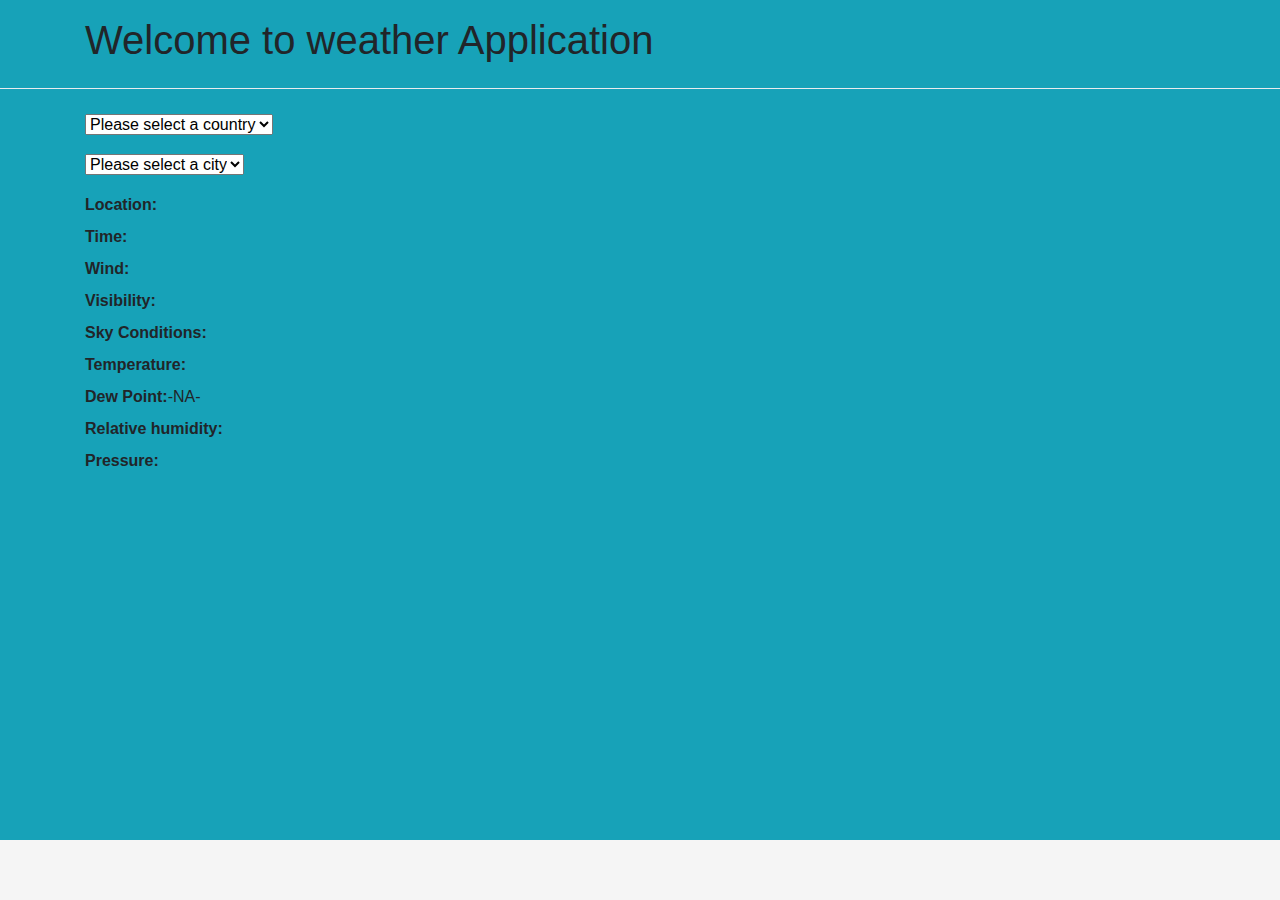
<file: WeatherApp/WeatherAppUI/WeatherAppUI/index.html>
﻿<!DOCTYPE html>
<html>
<head>
    <title></title>
	<meta charset="utf-8" />
    <link href="Content/bootstrap.css" rel="stylesheet" />
    <link href="Content/weather.css" rel="stylesheet" />
</head>
<body class="bg-info">
    <header class="modal-header">
        <div class="container">
            <h1>Welcome to weather Application</h1>
        </div>
    </header>
    <div class="container row-lg-12">
        <div class="row-lg-12"><br /></div>
        <div ng-app="WeatherApp">
            <div ng-view></div>
        </div>
    </div>
    <footer class="footer">
        <div class="container">
           
        </div>
    </footer>
</body>
</html>
<script src="scripts/angular.js"></script>
<script src="scripts/angular-route.js"></script>
<script src="app/app.js"></script>
<script src="app/modules/cities/citiesService.js"></script>
<script src="app/modules/weather/weatherService.js"></script>
<script src="app/modules/countries/countriesService.js"></script>
<script src="app/modules/countries/countriesController.js"></script>
</file>
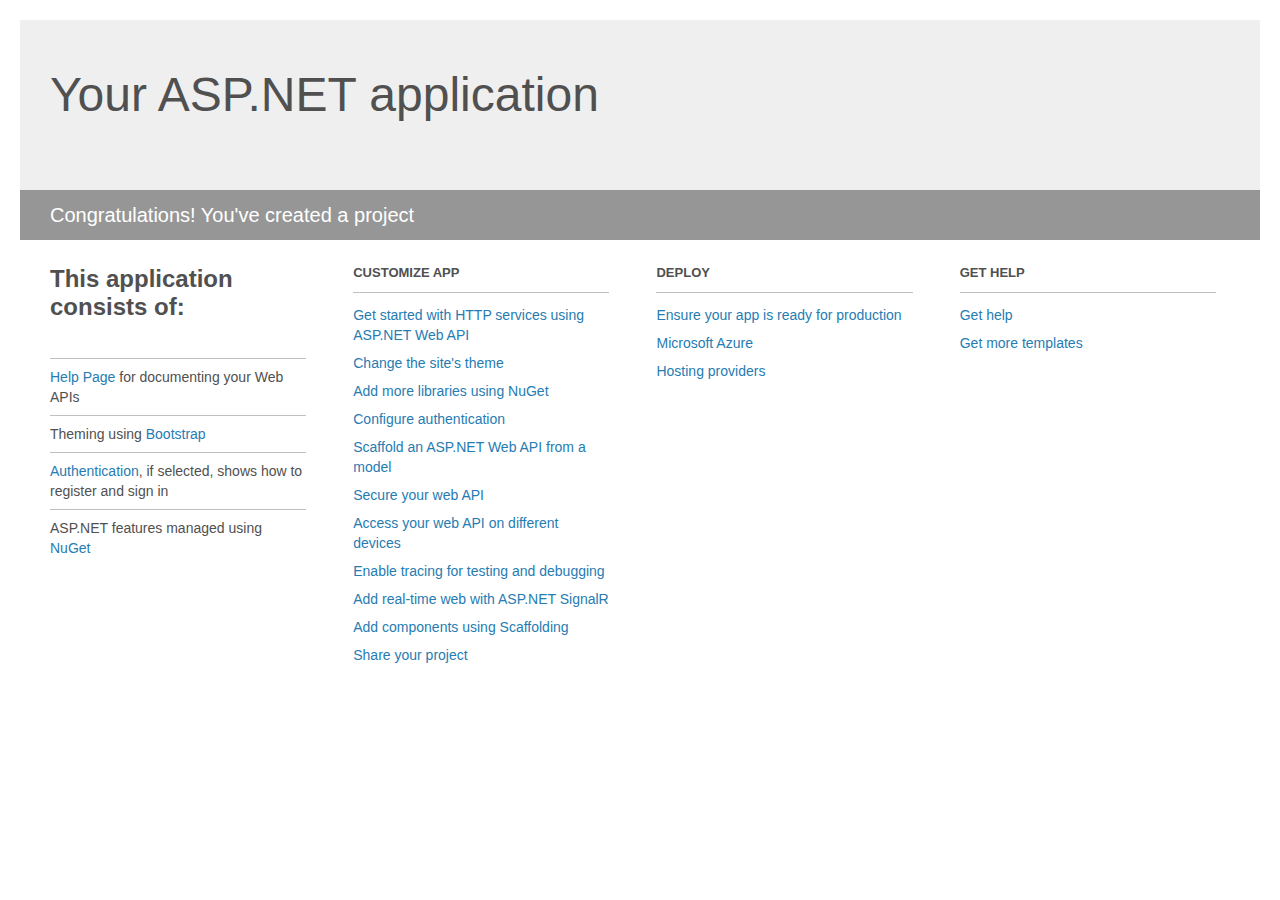
<file: WeatherApp/WeatherAPI/WeatherAPI/Project_Readme.html>
﻿<!DOCTYPE html>
<html lang="en">
<head>
    <meta charset="utf-8" />
    <title>Your ASP.NET application</title>
    <style>
        body {
            background: #fff;
            color: #505050;
            font: 14px 'Segoe UI', tahoma, arial, helvetica, sans-serif;
            margin: 20px;
            padding: 0;
        }

        #header {
            background: #efefef;
            padding: 0;
        }

        h1 {
            font-size: 48px;
            font-weight: normal;
            margin: 0;
            padding: 0 30px;
            line-height: 150px;
        }

        p {
            font-size: 20px;
            color: #fff;
            background: #969696;
            padding: 0 30px;
            line-height: 50px;
        }

        #main {
            padding: 5px 30px;
        }

        .section {
            width: 21.7%;
            float: left;
            margin: 0 0 0 4%;
        }

            .section h2 {
                font-size: 13px;
                text-transform: uppercase;
                margin: 0;
                border-bottom: 1px solid silver;
                padding-bottom: 12px;
                margin-bottom: 8px;
            }

            .section.first {
                margin-left: 0;
            }

                .section.first h2 {
                    font-size: 24px;
                    text-transform: none;
                    margin-bottom: 25px;
                    border: none;
                }

                .section.first li {
                    border-top: 1px solid silver;
                    padding: 8px 0;
                }

            .section.last {
                margin-right: 0;
            }

        ul {
            list-style: none;
            padding: 0;
            margin: 0;
            line-height: 20px;
        }

        li {
            padding: 4px 0;
        }

        a {
            color: #267cb2;
            text-decoration: none;
        }

            a:hover {
                text-decoration: underline;
            }
    </style>
</head>
<body>

    <div id="header">
        <h1>Your ASP.NET application</h1>
        <p>Congratulations! You've created a project</p>
    </div>

    <div id="main">
        <div class="section first">
            <h2>This application consists of:</h2>
            <ul>
                <li><a href="http://go.microsoft.com/fwlink/?LinkID=615543">Help Page</a> for documenting your Web APIs</li>
                <li>Theming using <a href="http://go.microsoft.com/fwlink/?LinkID=615519">Bootstrap</a></li>
                <li><a href="http://go.microsoft.com/fwlink/?LinkID=320957">Authentication</a>, if selected, shows how to register and sign in</li>
                <li>ASP.NET features managed using <a href="http://go.microsoft.com/fwlink/?LinkID=320958">NuGet</a></li>
            </ul>
        </div>

        <div class="section">
            <h2>Customize app</h2>
            <ul>
                <li><a href="http://go.microsoft.com/fwlink/?LinkID=320959">Get started with HTTP services using ASP.NET Web API</a></li>
                <li><a href="http://go.microsoft.com/fwlink/?LinkID=320960">Change the site's theme</a></li>
                <li><a href="http://go.microsoft.com/fwlink/?LinkID=320961">Add more libraries using NuGet</a></li>
                <li><a href="http://go.microsoft.com/fwlink/?LinkID=320962">Configure authentication</a></li>
                <li><a href="http://go.microsoft.com/fwlink/?LinkID=320963">Scaffold an ASP.NET Web API from a model</a></li>
                <li><a href="http://go.microsoft.com/fwlink/?LinkID=615545">Secure your web API</a></li>
                <li><a href="http://go.microsoft.com/fwlink/?LinkID=615544">Access your web API on different devices</a></li>
                <li><a href="http://go.microsoft.com/fwlink/?LinkID=615546">Enable tracing for testing and debugging</a></li>
                <li><a href="http://go.microsoft.com/fwlink/?LinkID=615530">Add real-time web with ASP.NET SignalR</a></li>
                <li><a href="http://go.microsoft.com/fwlink/?LinkID=615531">Add components using Scaffolding</a></li>
                <li><a href="http://go.microsoft.com/fwlink/?LinkID=615533">Share your project</a></li>
            </ul>
        </div>

        <div class="section">
            <h2>Deploy</h2>
            <ul>
                <li><a href="http://go.microsoft.com/fwlink/?LinkID=615534">Ensure your app is ready for production</a></li>
                <li><a href="http://go.microsoft.com/fwlink/?LinkID=615535">Microsoft Azure</a></li>
                <li><a href="http://go.microsoft.com/fwlink/?LinkID=615536">Hosting providers</a></li>
            </ul>
        </div>

        <div class="section last">
            <h2>Get help</h2>
            <ul>
                <li><a href="http://go.microsoft.com/fwlink/?LinkID=615537">Get help</a></li>
                <li><a href="http://go.microsoft.com/fwlink/?LinkID=615538">Get more templates</a></li>
            </ul>
        </div>
    </div>
</body>
</html>
</file>
<file: WeatherApp/WeatherAppUI/WeatherAppUI/Content/weather.css>
﻿.footer {
  position: absolute;
  bottom: 0;
  width: 100%;
  /* Set the fixed height of the footer here */
  height: 60px;
  background-color: #f5f5f5;
}

.header {
  position: absolute;
  bottom: 0;
  width: 100%;
  /* Set the fixed height of the footer here */
  height: 180px;
  background-color: #f5f5f5;
}
</file>
